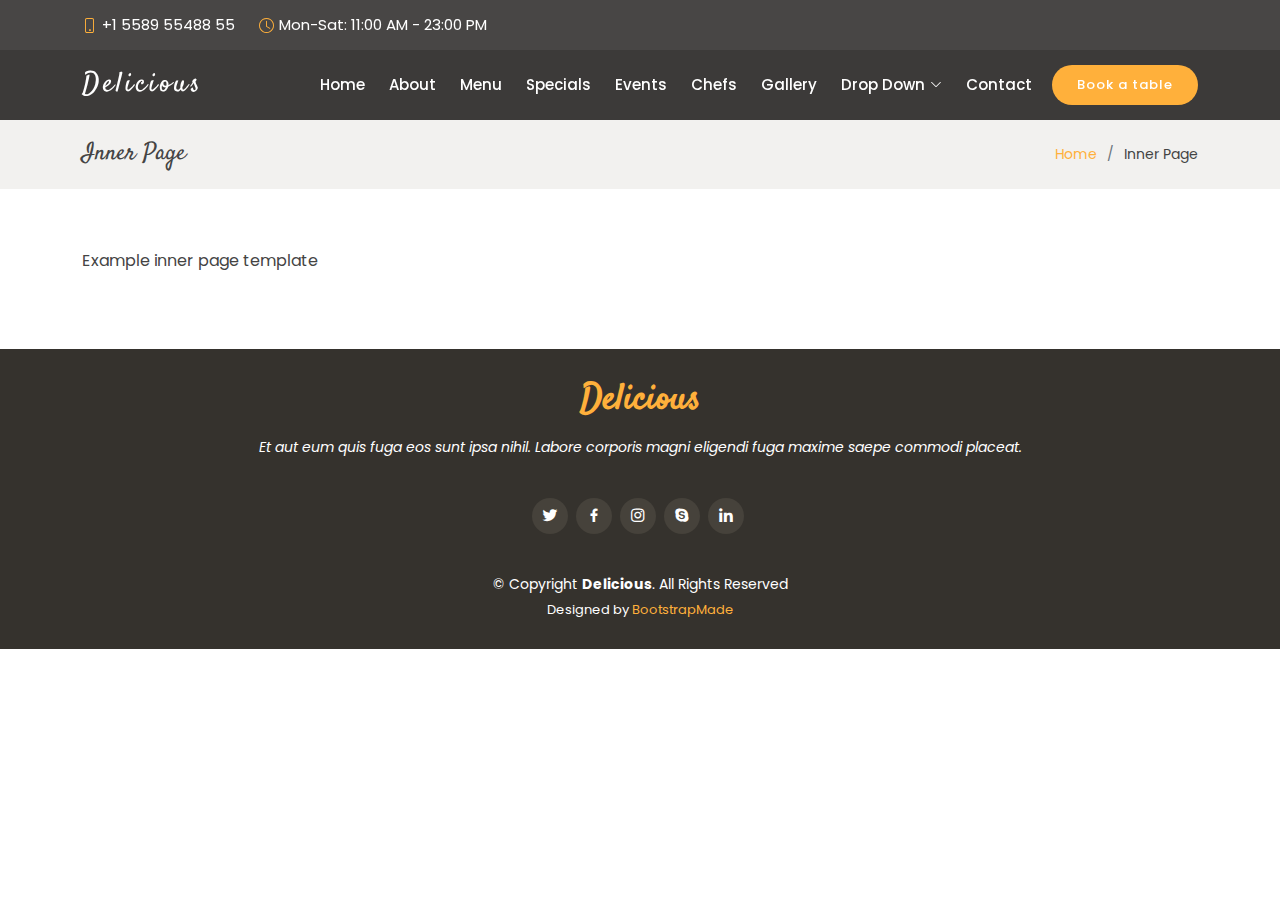
<file: inner-page.html>
<!DOCTYPE html>
<html lang="en">

<head>
  <meta charset="utf-8">
  <meta content="width=device-width, initial-scale=1.0" name="viewport">

  <title>Inner Page - Delicious Bootstrap Template</title>
  <meta content="" name="description">
  <meta content="" name="keywords">

  <!-- Favicons -->
  <link href="assets/img/favicon.png" rel="icon">
  <link href="assets/img/apple-touch-icon.png" rel="apple-touch-icon">

  <!-- Google Fonts -->
  <link href="https://fonts.googleapis.com/css?family=Poppins:300,300i,400,400i,600,600i,700,700i|Satisfy|Comic+Neue:300,300i,400,400i,700,700i" rel="stylesheet">

  <!-- Vendor CSS Files -->
  <link href="assets/vendor/animate.css/animate.min.css" rel="stylesheet">
  <link href="assets/vendor/bootstrap/css/bootstrap.min.css" rel="stylesheet">
  <link href="assets/vendor/bootstrap-icons/bootstrap-icons.css" rel="stylesheet">
  <link href="assets/vendor/boxicons/css/boxicons.min.css" rel="stylesheet">
  <link href="assets/vendor/glightbox/css/glightbox.min.css" rel="stylesheet">
  <link href="assets/vendor/swiper/swiper-bundle.min.css" rel="stylesheet">

  <!-- Template Main CSS File -->
  <link href="assets/css/style.css" rel="stylesheet">

  <!-- =======================================================
  * Template Name: Delicious - v4.1.0
  * Template URL: https://bootstrapmade.com/delicious-free-restaurant-bootstrap-theme/
  * Author: BootstrapMade.com
  * License: https://bootstrapmade.com/license/
  ======================================================== -->
</head>

<body>

  <!-- ======= Top Bar ======= -->
  <section id="topbar" class="d-flex align-items-center fixed-top ">
    <div class="container-fluid container-xl d-flex align-items-center justify-content-center justify-content-lg-start">
      <i class="bi bi-phone d-flex align-items-center"><span>+1 5589 55488 55</span></i>
      <i class="bi bi-clock ms-4 d-none d-lg-flex align-items-center"><span>Mon-Sat: 11:00 AM - 23:00 PM</span></i>
    </div>
  </section>

  <!-- ======= Header ======= -->
  <header id="header" class="fixed-top d-flex align-items-center ">
    <div class="container-fluid container-xl d-flex align-items-center justify-content-between">

      <div class="logo me-auto">
        <h1><a href="index.html">Delicious</a></h1>
        <!-- Uncomment below if you prefer to use an image logo -->
        <!-- <a href="index.html"><img src="assets/img/logo.png" alt="" class="img-fluid"></a>-->
      </div>

      <nav id="navbar" class="navbar order-last order-lg-0">
        <ul>
          <li><a class="nav-link scrollto " href="#hero">Home</a></li>
          <li><a class="nav-link scrollto" href="#about">About</a></li>
          <li><a class="nav-link scrollto" href="#menu">Menu</a></li>
          <li><a class="nav-link scrollto" href="#specials">Specials</a></li>
          <li><a class="nav-link scrollto" href="#events">Events</a></li>
          <li><a class="nav-link scrollto" href="#chefs">Chefs</a></li>
          <li><a class="nav-link scrollto" href="#gallery">Gallery</a></li>
          <li class="dropdown"><a href="#"><span>Drop Down</span> <i class="bi bi-chevron-down"></i></a>
            <ul>
              <li><a href="#">Drop Down 1</a></li>
              <li class="dropdown"><a href="#"><span>Deep Drop Down</span> <i class="bi bi-chevron-right"></i></a>
                <ul>
                  <li><a href="#">Deep Drop Down 1</a></li>
                  <li><a href="#">Deep Drop Down 2</a></li>
                  <li><a href="#">Deep Drop Down 3</a></li>
                  <li><a href="#">Deep Drop Down 4</a></li>
                  <li><a href="#">Deep Drop Down 5</a></li>
                </ul>
              </li>
              <li><a href="#">Drop Down 2</a></li>
              <li><a href="#">Drop Down 3</a></li>
              <li><a href="#">Drop Down 4</a></li>
            </ul>
          </li>
          <li><a class="nav-link scrollto" href="#contact">Contact</a></li>
        </ul>
        <i class="bi bi-list mobile-nav-toggle"></i>
      </nav><!-- .navbar -->

      <a href="#book-a-table" class="book-a-table-btn scrollto">Book a table</a>

    </div>
  </header><!-- End Header -->

  <main id="main">

    <!-- ======= Breadcrumbs Section ======= -->
    <section class="breadcrumbs">
      <div class="container">

        <div class="d-flex justify-content-between align-items-center">
          <h2>Inner Page</h2>
          <ol>
            <li><a href="index.html">Home</a></li>
            <li>Inner Page</li>
          </ol>
        </div>

      </div>
    </section><!-- End Breadcrumbs Section -->

    <section class="inner-page">
      <div class="container">
        <p>
          Example inner page template
        </p>
      </div>
    </section>

  </main><!-- End #main -->

  <!-- ======= Footer ======= -->
  <footer id="footer">
    <div class="container">
      <h3>Delicious</h3>
      <p>Et aut eum quis fuga eos sunt ipsa nihil. Labore corporis magni eligendi fuga maxime saepe commodi placeat.</p>
      <div class="social-links">
        <a href="#" class="twitter"><i class="bx bxl-twitter"></i></a>
        <a href="#" class="facebook"><i class="bx bxl-facebook"></i></a>
        <a href="#" class="instagram"><i class="bx bxl-instagram"></i></a>
        <a href="#" class="google-plus"><i class="bx bxl-skype"></i></a>
        <a href="#" class="linkedin"><i class="bx bxl-linkedin"></i></a>
      </div>
      <div class="copyright">
        &copy; Copyright <strong><span>Delicious</span></strong>. All Rights Reserved
      </div>
      <div class="credits">
        <!-- All the links in the footer should remain intact. -->
        <!-- You can delete the links only if you purchased the pro version. -->
        <!-- Licensing information: https://bootstrapmade.com/license/ -->
        <!-- Purchase the pro version with working PHP/AJAX contact form: https://bootstrapmade.com/delicious-free-restaurant-bootstrap-theme/ -->
        Designed by <a href="https://bootstrapmade.com/">BootstrapMade</a>
      </div>
    </div>
  </footer><!-- End Footer -->

  <a href="#" class="back-to-top d-flex align-items-center justify-content-center"><i class="bi bi-arrow-up-short"></i></a>

  <!-- Vendor JS Files -->
  <script src="assets/vendor/bootstrap/js/bootstrap.bundle.min.js"></script>
  <script src="assets/vendor/glightbox/js/glightbox.min.js"></script>
  <script src="assets/vendor/isotope-layout/isotope.pkgd.min.js"></script>
  <script src="assets/vendor/php-email-form/validate.js"></script>
  <script src="assets/vendor/swiper/swiper-bundle.min.js"></script>

  <!-- Template Main JS File -->
  <script src="assets/js/main.js"></script>

</body>

</html>
</file>
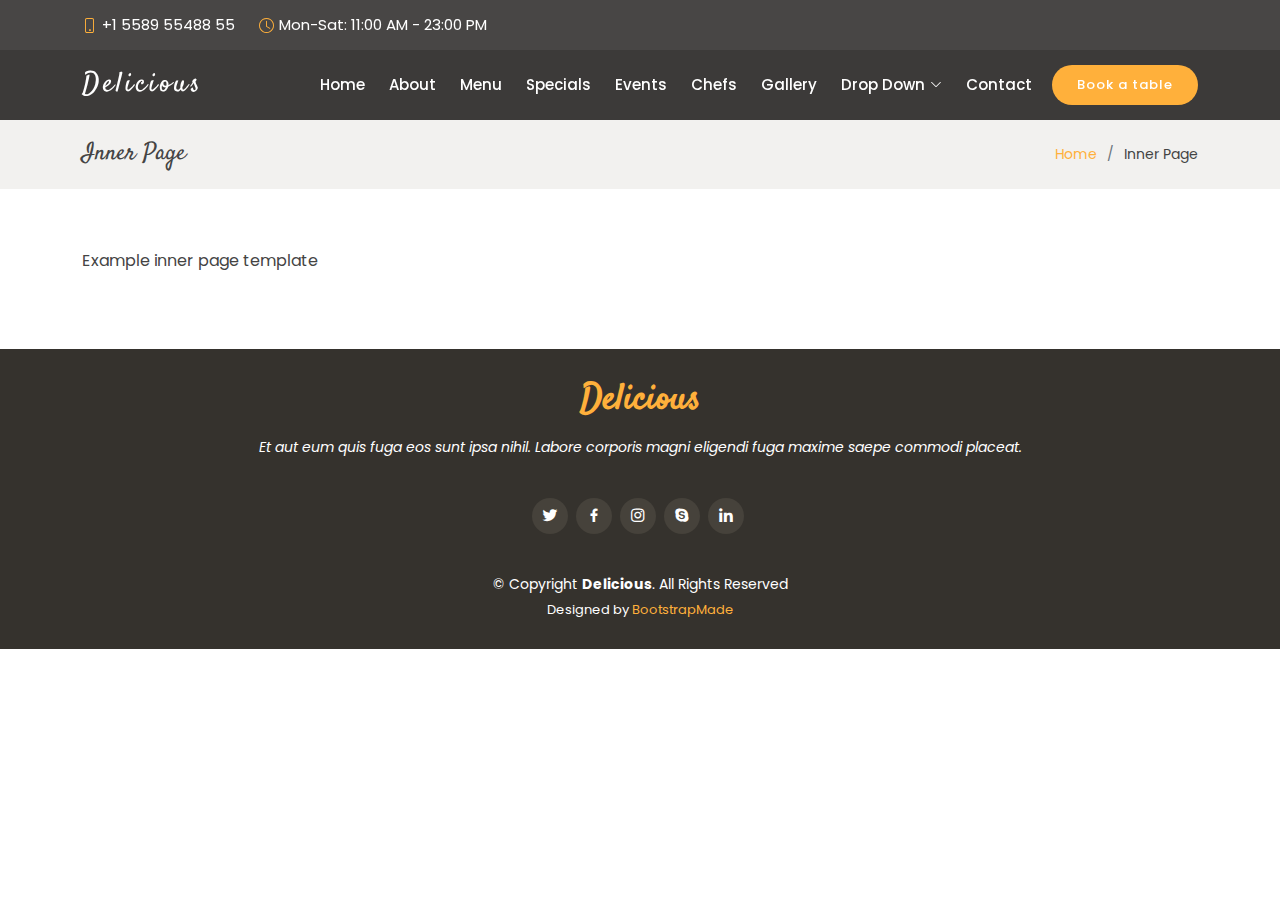
<file: public/inner-page.html>
<!DOCTYPE html>
<html lang="en">

<head>
  <meta charset="utf-8">
  <meta content="width=device-width, initial-scale=1.0" name="viewport">

  <title>Inner Page - Delicious Bootstrap Template</title>
  <meta content="" name="description">
  <meta content="" name="keywords">

  <!-- Favicons -->
  <link href="assets/img/favicon.png" rel="icon">
  <link href="assets/img/apple-touch-icon.png" rel="apple-touch-icon">

  <!-- Google Fonts -->
  <link href="https://fonts.googleapis.com/css?family=Poppins:300,300i,400,400i,600,600i,700,700i|Satisfy|Comic+Neue:300,300i,400,400i,700,700i" rel="stylesheet">

  <!-- Vendor CSS Files -->
  <link href="assets/vendor/animate.css/animate.min.css" rel="stylesheet">
  <link href="assets/vendor/bootstrap/css/bootstrap.min.css" rel="stylesheet">
  <link href="assets/vendor/bootstrap-icons/bootstrap-icons.css" rel="stylesheet">
  <link href="assets/vendor/boxicons/css/boxicons.min.css" rel="stylesheet">
  <link href="assets/vendor/glightbox/css/glightbox.min.css" rel="stylesheet">
  <link href="assets/vendor/swiper/swiper-bundle.min.css" rel="stylesheet">

  <!-- Template Main CSS File -->
  <link href="assets/css/style.css" rel="stylesheet">

  <!-- =======================================================
  * Template Name: Delicious - v4.1.0
  * Template URL: https://bootstrapmade.com/delicious-free-restaurant-bootstrap-theme/
  * Author: BootstrapMade.com
  * License: https://bootstrapmade.com/license/
  ======================================================== -->
</head>

<body>

  <!-- ======= Top Bar ======= -->
  <section id="topbar" class="d-flex align-items-center fixed-top ">
    <div class="container-fluid container-xl d-flex align-items-center justify-content-center justify-content-lg-start">
      <i class="bi bi-phone d-flex align-items-center"><span>+1 5589 55488 55</span></i>
      <i class="bi bi-clock ms-4 d-none d-lg-flex align-items-center"><span>Mon-Sat: 11:00 AM - 23:00 PM</span></i>
    </div>
  </section>

  <!-- ======= Header ======= -->
  <header id="header" class="fixed-top d-flex align-items-center ">
    <div class="container-fluid container-xl d-flex align-items-center justify-content-between">

      <div class="logo me-auto">
        <h1><a href="index.html">Delicious</a></h1>
        <!-- Uncomment below if you prefer to use an image logo -->
        <!-- <a href="index.html"><img src="assets/img/logo.png" alt="" class="img-fluid"></a>-->
      </div>

      <nav id="navbar" class="navbar order-last order-lg-0">
        <ul>
          <li><a class="nav-link scrollto " href="#hero">Home</a></li>
          <li><a class="nav-link scrollto" href="#about">About</a></li>
          <li><a class="nav-link scrollto" href="#menu">Menu</a></li>
          <li><a class="nav-link scrollto" href="#specials">Specials</a></li>
          <li><a class="nav-link scrollto" href="#events">Events</a></li>
          <li><a class="nav-link scrollto" href="#chefs">Chefs</a></li>
          <li><a class="nav-link scrollto" href="#gallery">Gallery</a></li>
          <li class="dropdown"><a href="#"><span>Drop Down</span> <i class="bi bi-chevron-down"></i></a>
            <ul>
              <li><a href="#">Drop Down 1</a></li>
              <li class="dropdown"><a href="#"><span>Deep Drop Down</span> <i class="bi bi-chevron-right"></i></a>
                <ul>
                  <li><a href="#">Deep Drop Down 1</a></li>
                  <li><a href="#">Deep Drop Down 2</a></li>
                  <li><a href="#">Deep Drop Down 3</a></li>
                  <li><a href="#">Deep Drop Down 4</a></li>
                  <li><a href="#">Deep Drop Down 5</a></li>
                </ul>
              </li>
              <li><a href="#">Drop Down 2</a></li>
              <li><a href="#">Drop Down 3</a></li>
              <li><a href="#">Drop Down 4</a></li>
            </ul>
          </li>
          <li><a class="nav-link scrollto" href="#contact">Contact</a></li>
        </ul>
        <i class="bi bi-list mobile-nav-toggle"></i>
      </nav><!-- .navbar -->

      <a href="#book-a-table" class="book-a-table-btn scrollto">Book a table</a>

    </div>
  </header><!-- End Header -->

  <main id="main">

    <!-- ======= Breadcrumbs Section ======= -->
    <section class="breadcrumbs">
      <div class="container">

        <div class="d-flex justify-content-between align-items-center">
          <h2>Inner Page</h2>
          <ol>
            <li><a href="index.html">Home</a></li>
            <li>Inner Page</li>
          </ol>
        </div>

      </div>
    </section><!-- End Breadcrumbs Section -->

    <section class="inner-page">
      <div class="container">
        <p>
          Example inner page template
        </p>
      </div>
    </section>

  </main><!-- End #main -->

  <!-- ======= Footer ======= -->
  <footer id="footer">
    <div class="container">
      <h3>Delicious</h3>
      <p>Et aut eum quis fuga eos sunt ipsa nihil. Labore corporis magni eligendi fuga maxime saepe commodi placeat.</p>
      <div class="social-links">
        <a href="#" class="twitter"><i class="bx bxl-twitter"></i></a>
        <a href="#" class="facebook"><i class="bx bxl-facebook"></i></a>
        <a href="#" class="instagram"><i class="bx bxl-instagram"></i></a>
        <a href="#" class="google-plus"><i class="bx bxl-skype"></i></a>
        <a href="#" class="linkedin"><i class="bx bxl-linkedin"></i></a>
      </div>
      <div class="copyright">
        &copy; Copyright <strong><span>Delicious</span></strong>. All Rights Reserved
      </div>
      <div class="credits">
        <!-- All the links in the footer should remain intact. -->
        <!-- You can delete the links only if you purchased the pro version. -->
        <!-- Licensing information: https://bootstrapmade.com/license/ -->
        <!-- Purchase the pro version with working PHP/AJAX contact form: https://bootstrapmade.com/delicious-free-restaurant-bootstrap-theme/ -->
        Designed by <a href="https://bootstrapmade.com/">BootstrapMade</a>
      </div>
    </div>
  </footer><!-- End Footer -->

  <a href="#" class="back-to-top d-flex align-items-center justify-content-center"><i class="bi bi-arrow-up-short"></i></a>

  <!-- Vendor JS Files -->
  <script src="assets/vendor/bootstrap/js/bootstrap.bundle.min.js"></script>
  <script src="assets/vendor/glightbox/js/glightbox.min.js"></script>
  <script src="assets/vendor/isotope-layout/isotope.pkgd.min.js"></script>
  <script src="assets/vendor/php-email-form/validate.js"></script>
  <script src="assets/vendor/swiper/swiper-bundle.min.js"></script>

  <!-- Template Main JS File -->
  <script src="assets/js/main.js"></script>

</body>

</html>
</file>
<file: assets/css/style.css>
/**
* Template Name: Delicious - v4.1.0
* Template URL: https://bootstrapmade.com/delicious-free-restaurant-bootstrap-theme/
* Author: BootstrapMade.com
* License: https://bootstrapmade.com/license/
*/

/*--------------------------------------------------------------
# General
--------------------------------------------------------------*/
body {
  font-family: "Poppins", sans-serif;
  color: #444444;
}

a {
  text-decoration: none;
  color: #ffb03b;
}

a:hover {
  color: #ffc56e;
  text-decoration: none;
}

h1,
h2,
h3,
h4,
h5,
h6 {
  font-family: "Satisfy", sans-serif;
}

/*--------------------------------------------------------------
# Back to top button
--------------------------------------------------------------*/
.back-to-top {
  position: fixed;
  visibility: hidden;
  opacity: 0;
  right: 15px;
  bottom: 15px;
  z-index: 996;
  background: #ffb03b;
  width: 40px;
  height: 40px;
  border-radius: 50px;
  transition: all 0.4s;
}

.back-to-top i {
  font-size: 28px;
  color: #fff;
  line-height: 0;
}

.back-to-top:hover {
  background: #ffc064;
  color: #fff;
}

.back-to-top.active {
  visibility: visible;
  opacity: 1;
}

/*--------------------------------------------------------------
# Top Bar
--------------------------------------------------------------*/
#topbar {
  padding: 0;
  font-size: 15px;
  height: 50px;
  transition: all 0.5s;
  background: rgba(26, 24, 22, 0.8);
  z-index: 996;
  color: rgba(255, 255, 255, 0.7);
}

#topbar.topbar-transparent {
  background: transparent;
}

#topbar.topbar-scrolled {
  top: -50px;
}

#topbar i {
  color: #ffb03b;
  line-height: 0;
}

#topbar i span {
  color: #fff;
  font-style: normal;
  padding-left: 5px;
}

/*--------------------------------------------------------------
# Header
--------------------------------------------------------------*/
#header {
  top: 50px;
  height: 70px;
  z-index: 997;
  transition: all 0.5s;
  padding: 10px 0;
  background: rgba(26, 24, 22, 0.85);
}

#header.header-transparent {
  background: transparent;
}

#header.header-scrolled {
  top: 0;
  background: rgba(26, 24, 22, 0.85);
}

#header .logo h1 {
  font-size: 28px;
  margin: 0;
  line-height: 1;
  font-weight: 400;
  letter-spacing: 3px;
}

#header .logo h1 a,
#header .logo h1 a:hover {
  color: #fff;
  text-decoration: none;
}

#header .logo img {
  padding: 0;
  margin: 0;
  max-height: 40px;
}

/*--------------------------------------------------------------
# Book a table button Menu
--------------------------------------------------------------*/
.book-a-table-btn {
  background: #ffb03b;
  color: #fff;
  border-radius: 50px;
  margin: 0 0 0 20px;
  padding: 10px 25px;
  font-size: 13px;
  font-weight: 500;
  letter-spacing: 1px;
  transition: 0.3s;
  white-space: nowrap;
}

.book-a-table-btn:hover {
  background: #ffa012;
  color: #fff;
}

@media (max-width: 992px) {
  .book-a-table-btn {
    margin: 0 15px 0 0;
    padding: 8px 20px;
    letter-spacing: 1px;
  }
}

/*--------------------------------------------------------------
# Navigation Menu
--------------------------------------------------------------*/
/**
* Desktop Navigation 
*/
.navbar {
  padding: 0;
}

.navbar ul {
  margin: 0;
  padding: 0;
  display: flex;
  list-style: none;
  align-items: center;
}

.navbar li {
  position: relative;
}

.navbar a {
  display: flex;
  align-items: center;
  justify-content: space-between;
  padding: 10px 0 10px 24px;
  font-size: 15px;
  font-weight: 500;
  color: white;
  white-space: nowrap;
  transition: 0.3s;
}

.navbar a i {
  font-size: 12px;
  line-height: 0;
  margin-left: 5px;
}

.navbar a:hover,
.navbar .active,
.navbar li:hover > a {
  color: #ffb03b;
}

.navbar .dropdown ul {
  display: block;
  position: absolute;
  left: 24px;
  top: calc(100% + 30px);
  margin: 0;
  padding: 10px 0;
  z-index: 99;
  opacity: 0;
  visibility: hidden;
  background: #fff;
  box-shadow: 0px 0px 30px rgba(127, 137, 161, 0.25);
  transition: 0.3s;
  border-radius: 4px;
}

.navbar .dropdown ul li {
  min-width: 200px;
}

.navbar .dropdown ul a {
  padding: 10px 20px;
  font-size: 14px;
  font-weight: 400;
  color: #433f39;
}

.navbar .dropdown ul a i {
  font-size: 12px;
}

.navbar .dropdown ul a:hover,
.navbar .dropdown ul .active:hover,
.navbar .dropdown ul li:hover > a {
  color: #ffb03b;
}

.navbar .dropdown:hover > ul {
  opacity: 1;
  top: 100%;
  visibility: visible;
}

.navbar .dropdown .dropdown ul {
  top: 0;
  left: calc(100% - 30px);
  visibility: hidden;
}

.navbar .dropdown .dropdown:hover > ul {
  opacity: 1;
  top: 0;
  left: 100%;
  visibility: visible;
}

@media (max-width: 1366px) {
  .navbar .dropdown .dropdown ul {
    left: -90%;
  }
  .navbar .dropdown .dropdown:hover > ul {
    left: -100%;
  }
}

/**
* Mobile Navigation 
*/
.mobile-nav-toggle {
  color: #fff;
  font-size: 28px;
  cursor: pointer;
  display: none;
  line-height: 0;
  transition: 0.5s;
}

@media (max-width: 991px) {
  .mobile-nav-toggle {
    display: block;
  }
  .navbar ul {
    display: none;
  }
}

.navbar-mobile {
  position: fixed;
  overflow: hidden;
  top: 0;
  right: 0;
  left: 0;
  bottom: 0;
  background: rgba(39, 37, 34, 0.9);
  transition: 0.3s;
  z-index: 0;
}

.navbar-mobile .mobile-nav-toggle {
  position: absolute;
  top: 15px;
  right: 15px;
}

.navbar-mobile ul {
  display: block;
  position: absolute;
  top: 55px;
  right: 15px;
  bottom: 15px;
  left: 15px;
  padding: 10px 0;
  border-radius: 8px;
  background-color: #fff;
  overflow-y: auto;
  transition: 0.3s;
}

.navbar-mobile a {
  padding: 10px 20px;
  font-size: 15px;
  color: #433f39;
}

.navbar-mobile a:hover,
.navbar-mobile .active,
.navbar-mobile li:hover > a {
  color: #ffb03b;
}

.navbar-mobile .getstarted {
  margin: 15px;
}

.navbar-mobile .dropdown ul {
  position: static;
  display: none;
  margin: 10px 20px;
  padding: 10px 0;
  z-index: 99;
  opacity: 1;
  visibility: visible;
  background: #fff;
  box-shadow: 0px 0px 30px rgba(127, 137, 161, 0.25);
}

.navbar-mobile .dropdown ul li {
  min-width: 200px;
}

.navbar-mobile .dropdown ul a {
  padding: 10px 20px;
}

.navbar-mobile .dropdown ul a i {
  font-size: 12px;
}

.navbar-mobile .dropdown ul a:hover,
.navbar-mobile .dropdown ul .active:hover,
.navbar-mobile .dropdown ul li:hover > a {
  color: #ffb03b;
}

.navbar-mobile .dropdown > .dropdown-active {
  display: block;
}

/*--------------------------------------------------------------
# Hero Section
--------------------------------------------------------------*/
#hero {
  width: 100%;
  height: 100vh;
  background-color: rgba(39, 37, 34, 0.8);
  overflow: hidden;
  padding: 0;
}

#hero .carousel-item {
  width: 100%;
  height: 100vh;
  background-size: cover;
  background-position: center;
  background-repeat: no-repeat;
}

#hero .carousel-item::before {
  content: "";
  background-color: rgba(12, 11, 10, 0.5);
  position: absolute;
  top: 0;
  right: 0;
  left: 0;
  bottom: 0;
}

#hero .carousel-container {
  display: flex;
  justify-content: center;
  align-items: center;
  position: absolute;
  bottom: 0;
  top: 0;
  left: 0;
  right: 0;
}

#hero .carousel-content {
  text-align: center;
}

#hero h2 {
  color: #fff;
  margin-bottom: 30px;
  font-size: 48px;
  font-weight: 700;
}

#hero h2 span {
  color: #ffb03b;
}

#hero p {
  width: 80%;
  -webkit-animation-delay: 0.4s;
  animation-delay: 0.4s;
  margin: 0 auto 30px auto;
  color: #fff;
}

#hero .carousel-inner .carousel-item {
  transition-property: opacity;
  background-position: center top;
}

#hero .carousel-inner .carousel-item,
#hero .carousel-inner .active.carousel-item-start,
#hero .carousel-inner .active.carousel-item-end {
  opacity: 0;
}

#hero .carousel-inner .active,
#hero .carousel-inner .carousel-item-next.carousel-item-start,
#hero .carousel-inner .carousel-item-prev.carousel-item-end {
  opacity: 1;
  transition: 0.5s;
}

#hero .carousel-inner .carousel-item-next,
#hero .carousel-inner .carousel-item-prev,
#hero .carousel-inner .active.carousel-item-start,
#hero .carousel-inner .active.carousel-item-end {
  left: 0;
  transform: translate3d(0, 0, 0);
}

#hero .carousel-control-next-icon,
#hero .carousel-control-prev-icon {
  background: none;
  font-size: 30px;
  line-height: 0;
  width: auto;
  height: auto;
  background: rgba(255, 255, 255, 0.2);
  border-radius: 50px;
  transition: 0.3s;
  color: rgba(255, 255, 255, 0.5);
  width: 54px;
  height: 54px;
  display: flex;
  align-items: center;
  justify-content: center;
}

#hero .carousel-control-next-icon:hover,
#hero .carousel-control-prev-icon:hover {
  background: rgba(255, 255, 255, 0.3);
  color: rgba(255, 255, 255, 0.8);
}

#hero .carousel-indicators li {
  cursor: pointer;
}

#hero .btn-menu,
#hero .btn-book {
  font-weight: 600;
  font-size: 13px;
  letter-spacing: 1px;
  text-transform: uppercase;
  display: inline-block;
  padding: 12px 30px;
  border-radius: 50px;
  transition: 0.5s;
  line-height: 1;
  margin: 0 10px;
  -webkit-animation-delay: 0.8s;
  animation-delay: 0.8s;
  color: #fff;
  border: 2px solid #ffb03b;
}

#hero .btn-menu:hover,
#hero .btn-book:hover {
  background: #ffb03b;
  color: #fff;
}

@media (max-width: 768px) {
  #hero h2 {
    font-size: 28px;
  }
}

@media (min-width: 1024px) {
  #hero p {
    width: 50%;
  }
  #hero .carousel-control-prev,
  #hero .carousel-control-next {
    width: 5%;
  }
}

/*--------------------------------------------------------------
# Sections General
--------------------------------------------------------------*/
section {
  padding: 60px 0;
}

.section-bg {
  background-color: white;
}

.section-title {
  text-align: center;
  padding-bottom: 30px;
}

.section-title h2 {
  margin: 15px 0 0 0;
  font-size: 32px;
  font-weight: 700;
  color: #5f5950;
}

.section-title h2 span {
  color: #ffb03b;
}

.section-title p {
  margin: 15px auto 0 auto;
  font-weight: 300;
}

@media (min-width: 1024px) {
  .section-title p {
    width: 50%;
  }
}

/*--------------------------------------------------------------
# Breadcrumbs
--------------------------------------------------------------*/
.breadcrumbs {
  padding: 20px 0;
  background-color: #f2f1ef;
  min-height: 40px;
  margin-top: 120px;
}

@media (max-width: 992px) {
  .breadcrumbs {
    margin-top: 70px;
  }
}

.breadcrumbs h2 {
  font-size: 24px;
  font-weight: 300;
  margin: 0;
}

@media (max-width: 992px) {
  .breadcrumbs h2 {
    margin: 0 0 10px 0;
  }
}

.breadcrumbs ol {
  display: flex;
  flex-wrap: wrap;
  list-style: none;
  padding: 0;
  margin: 0;
  font-size: 14px;
}

.breadcrumbs ol li + li {
  padding-left: 10px;
}

.breadcrumbs ol li + li::before {
  display: inline-block;
  padding-right: 10px;
  color: #6c757d;
  content: "/";
}

@media (max-width: 768px) {
  .breadcrumbs .d-flex {
    display: block !important;
  }
  .breadcrumbs ol {
    display: block;
  }
  .breadcrumbs ol li {
    display: inline-block;
  }
}

/*--------------------------------------------------------------
# About
--------------------------------------------------------------*/
.about {
  /* background: #fffaf3; */
  background: url(../img/about-background.jpg) center center no-repeat;
  background-size: cover;
  position: relative;
  color: white;
}

.about .content {
  padding: 0 80px;
}

.about .content h3 {
  font-weight: 400;
  font-size: 34px;
  color: #ffb03b;
}

.about .content h4 {
  font-size: 20px;
  font-weight: 700;
  margin-top: 5px;
}

.about .content p {
  font-size: 15px;
}

.about .content ul {
  list-style: none;
  padding: 0;
}

.about .content ul li + li {
  margin-top: 15px;
}

.about .content ul li {
  position: relative;
  padding-left: 26px;
}

.about .content ul i {
  font-size: 20px;
  color: #ffb03b;
  position: absolute;
  left: 0;
  top: 2px;
}

.about .content p:last-child {
  margin-bottom: 0;
}

.about .video-box {
  background-size: cover;
  background-repeat: no-repeat;
  background-position: center center;
  min-height: 400px;
  position: relative;
}

.about .play-btn {
  width: 94px;
  height: 94px;
  background: radial-gradient(#ffb03b 50%, rgba(255, 176, 59, 0.4) 52%);
  border-radius: 50%;
  display: block;
  position: absolute;
  left: calc(50% - 47px);
  top: calc(50% - 47px);
  overflow: hidden;
}

.about .play-btn::after {
  content: "";
  position: absolute;
  left: 50%;
  top: 50%;
  transform: translateX(-40%) translateY(-50%);
  width: 0;
  height: 0;
  border-top: 10px solid transparent;
  border-bottom: 10px solid transparent;
  border-left: 15px solid #fff;
  z-index: 100;
  transition: all 400ms cubic-bezier(0.55, 0.055, 0.675, 0.19);
}

.about .play-btn::before {
  content: "";
  position: absolute;
  width: 120px;
  height: 120px;
  -webkit-animation-delay: 0s;
  animation-delay: 0s;
  -webkit-animation: pulsate-btn 2s;
  animation: pulsate-btn 2s;
  -webkit-animation-direction: forwards;
  animation-direction: forwards;
  -webkit-animation-iteration-count: infinite;
  animation-iteration-count: infinite;
  -webkit-animation-timing-function: steps;
  animation-timing-function: steps;
  opacity: 1;
  border-radius: 50%;
  border: 5px solid rgba(255, 176, 59, 0.7);
  top: -15%;
  left: -15%;
  background: rgba(198, 16, 0, 0);
}

.about .play-btn:hover::after {
  border-left: 15px solid #ffb03b;
  transform: scale(20);
}

.about .play-btn:hover::before {
  content: "";
  position: absolute;
  left: 50%;
  top: 50%;
  transform: translateX(-40%) translateY(-50%);
  width: 0;
  height: 0;
  border: none;
  border-top: 10px solid transparent;
  border-bottom: 10px solid transparent;
  border-left: 15px solid #fff;
  z-index: 200;
  -webkit-animation: none;
  animation: none;
  border-radius: 0;
}

@media (max-width: 1024px) {
  .about .content,
  .about .accordion-list {
    padding-left: 0;
    padding-right: 0;
  }
}

@media (max-width: 992px) {
  .about .content {
    padding-top: 30px;
  }
  .about .accordion-list {
    padding-bottom: 30px;
  }
}

@-webkit-keyframes pulsate-btn {
  0% {
    transform: scale(0.6, 0.6);
    opacity: 1;
  }
  100% {
    transform: scale(1, 1);
    opacity: 0;
  }
}

@keyframes pulsate-btn {
  0% {
    transform: scale(0.6, 0.6);
    opacity: 1;
  }
  100% {
    transform: scale(1, 1);
    opacity: 0;
  }
}

/*--------------------------------------------------------------
# Whu Us
--------------------------------------------------------------*/
.why-us .box {
  padding: 50px 30px;
  box-shadow: 0px 2px 15px rgba(0, 0, 0, 0.1);
  transition: all ease-in-out 0.3s;
  height: 100%;
}

.why-us .box span {
  display: block;
  font-size: 28px;
  font-weight: 700;
  color: #ffcf88;
}

.why-us .box h4 {
  font-size: 24px;
  font-weight: 600;
  padding: 0;
  margin: 20px 0;
  color: #6c665c;
}

.why-us .box p {
  color: #aaaaaa;
  font-size: 15px;
  margin: 0;
  padding: 0;
}

.why-us .box:hover {
  background: #ffb03b;
  padding: 30px 30px 70px 30px;
  box-shadow: 10px 15px 30px rgba(0, 0, 0, 0.18);
}

.why-us .box:hover span,
.why-us .box:hover h4,
.why-us .box:hover p {
  color: #fff;
}

/*--------------------------------------------------------------
# Menu Section
--------------------------------------------------------------*/
/* .menu{
  background: rgba(115, 84, 46,0.9);
} */

.menu {
  background: url(../img/menu-background.jpg) center center no-repeat;
  background-size: cover;
  position: relative;
}

.menu #menu-flters {
  padding: 0;
  margin: 0 auto 0 auto;
  list-style: none;
  text-align: center;
  border-radius: 50px;
}

.menu #menu-flters li {
  cursor: pointer;
  display: inline-block;
  padding: 8px 16px 10px 16px;
  font-size: 14px;
  font-weight: 500;
  line-height: 1;
  color: #444444;
  margin: 0 3px 10px 3px;
  transition: all ease-in-out 0.3s;
  background: #fff;
  border: 2px solid #ffb03b;
  border-radius: 50px;
}

.menu #menu-flters li:hover,
.menu #menu-flters li.filter-active {
  color: #fff;
  background: #ffb03b;
}

.menu #menu-flters li:last-child {
  margin-right: 0;
}

.menu .menu-content {
  margin-top: 30px;
  overflow: hidden;
  display: flex;
  justify-content: space-between;
  position: relative;
}

.menu .menu-content::after {
  position: absolute;
  left: 20px;
  right: 0;
  top: -4px;
  z-index: 1;
  color: #dad8d4;
  font-family: Arial, "Helvetica Neue", Helvetica, sans-serif;
}

.menu .menu-content a {
  padding-right: 10px;
  position: relative;
  z-index: 3;
  font-weight: 700;
  color: white;
}

.menu .menu-content span {
  position: relative;
  color: white;
  z-index: 3;
  padding: 0 10px;
  font-weight: 600;
}

.menu .menu-ingredients {
  font-style: italic;
  font-size: 14px;
  font-family: "Comic Neue", sans-serif;
  /* color: white; */
  font-weight: bold;
  color: #ffb03b;
}

/*--------------------------------------------------------------
# Specials
--------------------------------------------------------------*/
.specials {
  overflow: hidden;
}

.specials .nav-tabs {
  border: 0;
}

.specials .nav-link {
  border: 0;
  padding: 12px 15px 12px 0;
  transition: 0.3s;
  color: #433f39;
  border-radius: 0;
  border-right: 2px solid #e8e7e4;
  font-weight: 600;
  font-size: 15px;
}

.specials .nav-link:hover {
  color: #ffb03b;
}

.specials .nav-link.active {
  color: #ffb03b;
  border-color: #ffb03b;
}

.specials .tab-pane.active {
  -webkit-animation: fadeIn 0.5s ease-out;
  animation: fadeIn 0.5s ease-out;
}

.specials .details h3 {
  font-size: 26px;
  font-weight: 600;
  margin-bottom: 20px;
  color: #433f39;
}

.specials .details p {
  color: #777777;
}

.specials .details p:last-child {
  margin-bottom: 0;
}

@media (max-width: 992px) {
  .specials .nav-link {
    border: 0;
    padding: 15px;
  }
  .specials .nav-link.active {
    color: #fff;
    background: #ffb03b;
  }
}

/*--------------------------------------------------------------
# Events
--------------------------------------------------------------*/
.events {
  background: url(../img/events-bg.jpg) center center no-repeat;
  background-size: cover;
  position: relative;
}

.events::before {
  content: "";
  background-color: rgba(12, 11, 10, 0.8);
  position: absolute;
  top: 0;
  right: 0;
  left: 0;
  bottom: 0;
}

.events .section-title h2 {
  color: #fff;
}

.events .container {
  position: relative;
}

@media (min-width: 1024px) {
  .events {
    background-attachment: fixed;
  }
}

.events .events-carousel {
  background: rgba(255, 255, 255, 0.08);
  padding: 30px;
}

.events .event-item {
  color: #fff;
}

.events .event-item h3 {
  font-weight: 600;
  font-size: 26px;
  color: #ffb03b;
}

.events .event-item .price {
  font-size: 26px;
  font-family: "Poppins", sans-serif;
  font-weight: 700;
  margin-bottom: 15px;
}

.events .event-item .price span {
  border-bottom: 2px solid #ffb03b;
}

.events .event-item ul {
  list-style: none;
  padding: 0;
}

.events .event-item ul li {
  padding-bottom: 10px;
}

.events .event-item ul i {
  font-size: 20px;
  padding-right: 4px;
  color: #ffb03b;
}

.events .event-item p:last-child {
  margin-bottom: 0;
}

.events .swiper-pagination {
  margin-top: 20px;
  position: relative;
}

.events .swiper-pagination .swiper-pagination-bullet {
  width: 12px;
  height: 12px;
  background-color: rgba(255, 255, 255, 0.5);
  opacity: 1;
}

.events .swiper-pagination .swiper-pagination-bullet-active {
  background-color: #ffb03b;
}

/*--------------------------------------------------------------
# Book A Table
--------------------------------------------------------------*/
.book-a-table .php-email-form {
  width: 100%;
  box-shadow: 0 0 24px 0 rgba(0, 0, 0, 0.12);
  padding: 30px;
  background: #fff;
}

.book-a-table .php-email-form .form-group {
  padding-bottom: 8px;
}

.book-a-table .php-email-form .validate {
  display: none;
  color: red;
  margin: 0 0 15px 0;
  font-weight: 400;
  font-size: 13px;
}

.book-a-table .php-email-form .error-message {
  display: none;
  color: #fff;
  background: #ed3c0d;
  text-align: left;
  padding: 15px;
  font-weight: 600;
}

.book-a-table .php-email-form .error-message br + br {
  margin-top: 25px;
}

.book-a-table .php-email-form .sent-message {
  display: none;
  color: #fff;
  background: #18d26e;
  text-align: center;
  padding: 15px;
  font-weight: 600;
}

.book-a-table .php-email-form .loading {
  display: none;
  background: #fff;
  text-align: center;
  padding: 15px;
}

.book-a-table .php-email-form .loading:before {
  content: "";
  display: inline-block;
  border-radius: 50%;
  width: 24px;
  height: 24px;
  margin: 0 10px -6px 0;
  border: 3px solid #18d26e;
  border-top-color: #eee;
  -webkit-animation: animate-loading 1s linear infinite;
  animation: animate-loading 1s linear infinite;
}

.book-a-table .php-email-form input,
.book-a-table .php-email-form textarea {
  border-radius: 0;
  box-shadow: none;
  font-size: 14px;
}

.book-a-table .php-email-form input {
  height: 44px;
}

.book-a-table .php-email-form textarea {
  padding: 10px 12px;
}

.book-a-table .php-email-form button[type="submit"] {
  background: #ffb03b;
  border: 0;
  padding: 10px 24px;
  color: #fff;
  transition: 0.4s;
  border-radius: 50px;
}

.book-a-table .php-email-form button[type="submit"]:hover {
  background: #ffa012;
}

/*--------------------------------------------------------------
# Gallery
--------------------------------------------------------------*/
.gallery {
  padding-bottom: 0;
}

.gallery .gallery-item {
  overflow: hidden;
  border-right: 3px solid #fff;
  border-bottom: 3px solid #fff;
}

.gallery .gallery-item img {
  transition: all ease-in-out 0.4s;
}

.gallery .gallery-item:hover img {
  transform: scale(1.1);
}

/*--------------------------------------------------------------
# Chefs
--------------------------------------------------------------*/
.chefs {
  background: url("../img/chefs-bg.jpg") center center no-repeat;
  background-size: cover;
  padding: 60px 0;
  position: relative;
}

.chefs::before {
  content: "";
  position: absolute;
  left: 0;
  right: 0;
  top: 0;
  bottom: 0;
  background: rgba(255, 255, 255, 0.8);
  z-index: 9;
}

.chefs .container {
  position: relative;
  z-index: 10;
}

.chefs .member {
  text-align: center;
  margin-bottom: 80px;
  position: relative;
}

.chefs .member .pic {
  overflow: hidden;
}

.chefs .member .member-info {
  position: absolute;
  bottom: -80px;
  left: 20px;
  right: 20px;
  background: #fff;
  padding: 20px 0;
  color: #433f39;
  box-shadow: 0px 2px 15px rgba(0, 0, 0, 0.1);
  overflow: hidden;
  transition: max-height 0.5s ease-in-out;
}

.chefs .member h4 {
  font-weight: 500;
  margin-bottom: 10px;
  font-size: 16px;
  color: #6c665c;
  position: relative;
  padding-bottom: 10px;
  font-family: "Poppins", sans-serif;
}

.chefs .member h4::after {
  content: "";
  position: absolute;
  display: block;
  width: 50px;
  height: 1px;
  background: #ffcf88;
  bottom: 0;
  left: calc(50% - 25px);
}

.chefs .member span {
  font-style: italic;
  display: block;
  font-size: 13px;
}

.chefs .member .social {
  margin-top: 15px;
}

.chefs .member .social a {
  transition: color 0.3s;
  color: #7a7368;
}

.chefs .member .social a:hover {
  color: #ffb03b;
}

.chefs .member .social i {
  font-size: 16px;
  margin: 0 2px;
}

@media (max-width: 992px) {
  .chefs .member {
    margin-bottom: 110px;
  }
}

@media (min-width: 1024px) {
  .chefs {
    background-attachment: fixed;
  }
}

/*--------------------------------------------------------------
# Testimonials
--------------------------------------------------------------*/
.testimonials {
  padding: 80px 0;
  background: url("../img/testimonials-bg.jpg") no-repeat;
  background-position: center center;
  background-size: cover;
  position: relative;
}

.testimonials::before {
  content: "";
  position: absolute;
  left: 0;
  right: 0;
  top: 0;
  bottom: 0;
  background: rgba(12, 11, 10, 0.7);
}

.testimonials .section-header {
  margin-bottom: 40px;
}

.testimonials .testimonial-item {
  text-align: center;
  color: #fff;
}

.testimonials .testimonial-item .testimonial-img {
  width: 100px;
  border-radius: 50%;
  border: 6px solid rgba(255, 255, 255, 0.15);
  margin: 0 auto;
}

.testimonials .testimonial-item h3 {
  font-size: 20px;
  font-weight: bold;
  margin: 10px 0 5px 0;
  color: #fff;
  font-family: "Poppins", sans-serif;
}

.testimonials .testimonial-item h4 {
  font-size: 14px;
  color: #ddd;
  margin: 0 0 15px 0;
  font-family: "Comic Neue", sans-serif;
}

.testimonials .testimonial-item .stars {
  color: #ffb03b;
  margin-bottom: 10px;
}

.testimonials .testimonial-item .quote-icon-left,
.testimonials .testimonial-item .quote-icon-right {
  color: rgba(255, 255, 255, 0.4);
  font-size: 26px;
}

.testimonials .testimonial-item .quote-icon-left {
  display: inline-block;
  left: -5px;
  position: relative;
}

.testimonials .testimonial-item .quote-icon-right {
  display: inline-block;
  right: -5px;
  position: relative;
  top: 10px;
}

.testimonials .testimonial-item p {
  font-style: italic;
  margin: 0 auto 15px auto;
  color: #eee;
}

.testimonials .swiper-pagination {
  margin-top: 20px;
  position: relative;
}

.testimonials .swiper-pagination .swiper-pagination-bullet {
  width: 12px;
  height: 12px;
  background-color: rgba(255, 255, 255, 0.5);
  opacity: 1;
}

.testimonials .swiper-pagination .swiper-pagination-bullet-active {
  background-color: #ffb03b;
}

@media (min-width: 992px) {
  .testimonials .testimonial-item p {
    width: 80%;
  }
}

/*--------------------------------------------------------------
# Contact
--------------------------------------------------------------*/
.contact .info-wrap {
  box-shadow: 0px 2px 15px rgba(0, 0, 0, 0.1);
  padding: 30px;
}

.contact .info {
  background: #fff;
}

.contact .info i {
  font-size: 20px;
  color: #ffb03b;
  float: left;
  width: 44px;
  height: 44px;
  background: #fff6e8;
  display: flex;
  justify-content: center;
  align-items: center;
  border-radius: 50px;
  transition: all 0.3s ease-in-out;
}

.contact .info h4 {
  padding: 0 0 0 60px;
  font-size: 18px;
  font-weight: 600;
  margin-bottom: 5px;
  color: #433f39;
  font-family: "Poppins", sans-serif;
}

.contact .info p {
  padding: 0 0 0 60px;
  margin-bottom: 0;
  font-size: 14px;
  color: #7a7368;
}

.contact .info:hover i {
  background: #ffb03b;
  color: #fff;
}

.contact .php-email-form {
  width: 100%;
  box-shadow: 0 0 24px 0 rgba(0, 0, 0, 0.12);
  padding: 30px;
  background: #fff;
}

.contact .php-email-form .form-group {
  padding-bottom: 8px;
}

.contact .php-email-form .error-message {
  display: none;
  color: #fff;
  background: #ed3c0d;
  text-align: center;
  padding: 15px;
  font-weight: 600;
}

.contact .php-email-form .sent-message {
  display: none;
  color: #fff;
  background: #18d26e;
  text-align: center;
  padding: 15px;
  font-weight: 600;
}

.contact .php-email-form .loading {
  display: none;
  background: #fff;
  text-align: center;
  padding: 15px;
}

.contact .php-email-form .loading:before {
  content: "";
  display: inline-block;
  border-radius: 50%;
  width: 24px;
  height: 24px;
  margin: 0 10px -6px 0;
  border: 3px solid #18d26e;
  border-top-color: #eee;
  -webkit-animation: animate-loading 1s linear infinite;
  animation: animate-loading 1s linear infinite;
}

.contact .php-email-form input,
.contact .php-email-form textarea {
  border-radius: 0;
  box-shadow: none;
  font-size: 14px;
}

.contact .php-email-form input {
  height: 44px;
}

.contact .php-email-form textarea {
  padding: 10px 12px;
}

.contact .php-email-form button[type="submit"] {
  background: #ffb03b;
  border: 0;
  padding: 10px 24px;
  color: #fff;
  transition: 0.4s;
  border-radius: 50px;
}

.contact .php-email-form button[type="submit"]:hover {
  background: #ffa012;
}

@-webkit-keyframes animate-loading {
  0% {
    transform: rotate(0deg);
  }
  100% {
    transform: rotate(360deg);
  }
}

@keyframes animate-loading {
  0% {
    transform: rotate(0deg);
  }
  100% {
    transform: rotate(360deg);
  }
}

/*--------------------------------------------------------------
# Footer
--------------------------------------------------------------*/
#footer {
  background: #35322d;
  color: #fff;
  font-size: 14px;
  text-align: center;
  padding: 30px 0;
}

#footer h3 {
  font-size: 36px;
  font-weight: 700;
  color: #ffb03b;
  position: relative;
  padding: 0;
  margin: 0 0 15px 0;
}

#footer p {
  font-size: 15;
  font-style: italic;
  padding: 0;
  margin: 0 0 40px 0;
}

#footer .social-links {
  margin: 0 0 40px 0;
}

#footer .social-links a {
  font-size: 18px;
  display: inline-block;
  background: #46423b;
  color: #fff;
  line-height: 1;
  padding: 8px 0;
  margin-right: 4px;
  border-radius: 50%;
  text-align: center;
  width: 36px;
  height: 36px;
  transition: 0.3s;
}

#footer .social-links a:hover {
  background: #ffb03b;
}

#footer .copyright {
  margin: 0 0 5px 0;
}

#footer .credits {
  font-size: 13px;
}
</file>
<file: public/assets/css/style.css>
/**
* Template Name: Delicious - v4.1.0
* Template URL: https://bootstrapmade.com/delicious-free-restaurant-bootstrap-theme/
* Author: BootstrapMade.com
* License: https://bootstrapmade.com/license/
*/

/*--------------------------------------------------------------
# General
--------------------------------------------------------------*/
body {
  font-family: "Poppins", sans-serif;
  color: #444444;
}

a {
  text-decoration: none;
  color: #ffb03b;
}

a:hover {
  color: #ffc56e;
  text-decoration: none;
}

h1,
h2,
h3,
h4,
h5,
h6 {
  font-family: "Satisfy", sans-serif;
}

/*--------------------------------------------------------------
# Back to top button
--------------------------------------------------------------*/
.back-to-top {
  position: fixed;
  visibility: hidden;
  opacity: 0;
  right: 15px;
  bottom: 15px;
  z-index: 996;
  background: #ffb03b;
  width: 40px;
  height: 40px;
  border-radius: 50px;
  transition: all 0.4s;
}

.back-to-top i {
  font-size: 28px;
  color: #fff;
  line-height: 0;
}

.back-to-top:hover {
  background: #ffc064;
  color: #fff;
}

.back-to-top.active {
  visibility: visible;
  opacity: 1;
}

/*--------------------------------------------------------------
# Top Bar
--------------------------------------------------------------*/
#topbar {
  padding: 0;
  font-size: 15px;
  height: 50px;
  transition: all 0.5s;
  background: rgba(26, 24, 22, 0.8);
  z-index: 996;
  color: rgba(255, 255, 255, 0.7);
}

#topbar.topbar-transparent {
  background: transparent;
}

#topbar.topbar-scrolled {
  top: -50px;
}

#topbar i {
  color: #ffb03b;
  line-height: 0;
}

#topbar i span {
  color: #fff;
  font-style: normal;
  padding-left: 5px;
}

/*--------------------------------------------------------------
# Header
--------------------------------------------------------------*/
#header {
  top: 50px;
  height: 70px;
  z-index: 997;
  transition: all 0.5s;
  padding: 10px 0;
  background: rgba(26, 24, 22, 0.85);
}

#header.header-transparent {
  background: transparent;
}

#header.header-scrolled {
  top: 0;
  background: rgba(26, 24, 22, 0.85);
}

#header .logo h1 {
  font-size: 28px;
  margin: 0;
  line-height: 1;
  font-weight: 400;
  letter-spacing: 3px;
}

#header .logo h1 a,
#header .logo h1 a:hover {
  color: #fff;
  text-decoration: none;
}

#header .logo img {
  padding: 0;
  margin: 0;
  max-height: 40px;
}

/*--------------------------------------------------------------
# Book a table button Menu
--------------------------------------------------------------*/
.book-a-table-btn {
  background: #ffb03b;
  color: #fff;
  border-radius: 50px;
  margin: 0 0 0 20px;
  padding: 10px 25px;
  font-size: 13px;
  font-weight: 500;
  letter-spacing: 1px;
  transition: 0.3s;
  white-space: nowrap;
}

.book-a-table-btn:hover {
  background: #ffa012;
  color: #fff;
}

@media (max-width: 992px) {
  .book-a-table-btn {
    margin: 0 15px 0 0;
    padding: 8px 20px;
    letter-spacing: 1px;
  }
}

/*--------------------------------------------------------------
# Navigation Menu
--------------------------------------------------------------*/
/**
* Desktop Navigation 
*/
.navbar {
  padding: 0;
}

.navbar ul {
  margin: 0;
  padding: 0;
  display: flex;
  list-style: none;
  align-items: center;
}

.navbar li {
  position: relative;
}

.navbar a {
  display: flex;
  align-items: center;
  justify-content: space-between;
  padding: 10px 0 10px 24px;
  font-size: 15px;
  font-weight: 500;
  color: white;
  white-space: nowrap;
  transition: 0.3s;
}

.navbar a i {
  font-size: 12px;
  line-height: 0;
  margin-left: 5px;
}

.navbar a:hover,
.navbar .active,
.navbar li:hover > a {
  color: #ffb03b;
}

.navbar .dropdown ul {
  display: block;
  position: absolute;
  left: 24px;
  top: calc(100% + 30px);
  margin: 0;
  padding: 10px 0;
  z-index: 99;
  opacity: 0;
  visibility: hidden;
  background: #fff;
  box-shadow: 0px 0px 30px rgba(127, 137, 161, 0.25);
  transition: 0.3s;
  border-radius: 4px;
}

.navbar .dropdown ul li {
  min-width: 200px;
}

.navbar .dropdown ul a {
  padding: 10px 20px;
  font-size: 14px;
  font-weight: 400;
  color: #433f39;
}

.navbar .dropdown ul a i {
  font-size: 12px;
}

.navbar .dropdown ul a:hover,
.navbar .dropdown ul .active:hover,
.navbar .dropdown ul li:hover > a {
  color: #ffb03b;
}

.navbar .dropdown:hover > ul {
  opacity: 1;
  top: 100%;
  visibility: visible;
}

.navbar .dropdown .dropdown ul {
  top: 0;
  left: calc(100% - 30px);
  visibility: hidden;
}

.navbar .dropdown .dropdown:hover > ul {
  opacity: 1;
  top: 0;
  left: 100%;
  visibility: visible;
}

@media (max-width: 1366px) {
  .navbar .dropdown .dropdown ul {
    left: -90%;
  }
  .navbar .dropdown .dropdown:hover > ul {
    left: -100%;
  }
}

/**
* Mobile Navigation 
*/
.mobile-nav-toggle {
  color: #fff;
  font-size: 28px;
  cursor: pointer;
  display: none;
  line-height: 0;
  transition: 0.5s;
}

@media (max-width: 991px) {
  .mobile-nav-toggle {
    display: block;
  }
  .navbar ul {
    display: none;
  }
}

.navbar-mobile {
  position: fixed;
  overflow: hidden;
  top: 0;
  right: 0;
  left: 0;
  bottom: 0;
  background: rgba(39, 37, 34, 0.9);
  transition: 0.3s;
  z-index: 0;
}

.navbar-mobile .mobile-nav-toggle {
  position: absolute;
  top: 15px;
  right: 15px;
}

.navbar-mobile ul {
  display: block;
  position: absolute;
  top: 55px;
  right: 15px;
  bottom: 15px;
  left: 15px;
  padding: 10px 0;
  border-radius: 8px;
  background-color: #fff;
  overflow-y: auto;
  transition: 0.3s;
}

.navbar-mobile a {
  padding: 10px 20px;
  font-size: 15px;
  color: #433f39;
}

.navbar-mobile a:hover,
.navbar-mobile .active,
.navbar-mobile li:hover > a {
  color: #ffb03b;
}

.navbar-mobile .getstarted {
  margin: 15px;
}

.navbar-mobile .dropdown ul {
  position: static;
  display: none;
  margin: 10px 20px;
  padding: 10px 0;
  z-index: 99;
  opacity: 1;
  visibility: visible;
  background: #fff;
  box-shadow: 0px 0px 30px rgba(127, 137, 161, 0.25);
}

.navbar-mobile .dropdown ul li {
  min-width: 200px;
}

.navbar-mobile .dropdown ul a {
  padding: 10px 20px;
}

.navbar-mobile .dropdown ul a i {
  font-size: 12px;
}

.navbar-mobile .dropdown ul a:hover,
.navbar-mobile .dropdown ul .active:hover,
.navbar-mobile .dropdown ul li:hover > a {
  color: #ffb03b;
}

.navbar-mobile .dropdown > .dropdown-active {
  display: block;
}

/*--------------------------------------------------------------
# Hero Section
--------------------------------------------------------------*/
#hero {
  width: 100%;
  height: 100vh;
  background-color: rgba(39, 37, 34, 0.8);
  overflow: hidden;
  padding: 0;
}

#hero .carousel-item {
  width: 100%;
  height: 100vh;
  background-size: cover;
  background-position: center;
  background-repeat: no-repeat;
}

#hero .carousel-item::before {
  content: "";
  background-color: rgba(12, 11, 10, 0.5);
  position: absolute;
  top: 0;
  right: 0;
  left: 0;
  bottom: 0;
}

#hero .carousel-container {
  display: flex;
  justify-content: center;
  align-items: center;
  position: absolute;
  bottom: 0;
  top: 0;
  left: 0;
  right: 0;
}

#hero .carousel-content {
  text-align: center;
}

#hero h2 {
  color: #fff;
  margin-bottom: 30px;
  font-size: 48px;
  font-weight: 700;
}

#hero h2 span {
  color: #ffb03b;
}

#hero p {
  width: 80%;
  -webkit-animation-delay: 0.4s;
  animation-delay: 0.4s;
  margin: 0 auto 30px auto;
  color: #fff;
}

#hero .carousel-inner .carousel-item {
  transition-property: opacity;
  background-position: center top;
}

#hero .carousel-inner .carousel-item,
#hero .carousel-inner .active.carousel-item-start,
#hero .carousel-inner .active.carousel-item-end {
  opacity: 0;
}

#hero .carousel-inner .active,
#hero .carousel-inner .carousel-item-next.carousel-item-start,
#hero .carousel-inner .carousel-item-prev.carousel-item-end {
  opacity: 1;
  transition: 0.5s;
}

#hero .carousel-inner .carousel-item-next,
#hero .carousel-inner .carousel-item-prev,
#hero .carousel-inner .active.carousel-item-start,
#hero .carousel-inner .active.carousel-item-end {
  left: 0;
  transform: translate3d(0, 0, 0);
}

#hero .carousel-control-next-icon,
#hero .carousel-control-prev-icon {
  background: none;
  font-size: 30px;
  line-height: 0;
  width: auto;
  height: auto;
  background: rgba(255, 255, 255, 0.2);
  border-radius: 50px;
  transition: 0.3s;
  color: rgba(255, 255, 255, 0.5);
  width: 54px;
  height: 54px;
  display: flex;
  align-items: center;
  justify-content: center;
}

#hero .carousel-control-next-icon:hover,
#hero .carousel-control-prev-icon:hover {
  background: rgba(255, 255, 255, 0.3);
  color: rgba(255, 255, 255, 0.8);
}

#hero .carousel-indicators li {
  cursor: pointer;
}

#hero .btn-menu,
#hero .btn-book {
  font-weight: 600;
  font-size: 13px;
  letter-spacing: 1px;
  text-transform: uppercase;
  display: inline-block;
  padding: 12px 30px;
  border-radius: 50px;
  transition: 0.5s;
  line-height: 1;
  margin: 0 10px;
  -webkit-animation-delay: 0.8s;
  animation-delay: 0.8s;
  color: #fff;
  border: 2px solid #ffb03b;
}

#hero .btn-menu:hover,
#hero .btn-book:hover {
  background: #ffb03b;
  color: #fff;
}

@media (max-width: 768px) {
  #hero h2 {
    font-size: 28px;
  }
}

@media (min-width: 1024px) {
  #hero p {
    width: 50%;
  }
  #hero .carousel-control-prev,
  #hero .carousel-control-next {
    width: 5%;
  }
}

/*--------------------------------------------------------------
# Sections General
--------------------------------------------------------------*/
section {
  padding: 60px 0;
}

.section-bg {
  background-color: white;
}

.section-title {
  text-align: center;
  padding-bottom: 30px;
}

.section-title h2 {
  margin: 15px 0 0 0;
  font-size: 32px;
  font-weight: 700;
  color: #5f5950;
}

.section-title h2 span {
  color: #ffb03b;
}

.section-title p {
  margin: 15px auto 0 auto;
  font-weight: 300;
}

@media (min-width: 1024px) {
  .section-title p {
    width: 50%;
  }
}

/*--------------------------------------------------------------
# Breadcrumbs
--------------------------------------------------------------*/
.breadcrumbs {
  padding: 20px 0;
  background-color: #f2f1ef;
  min-height: 40px;
  margin-top: 120px;
}

@media (max-width: 992px) {
  .breadcrumbs {
    margin-top: 70px;
  }
}

.breadcrumbs h2 {
  font-size: 24px;
  font-weight: 300;
  margin: 0;
}

@media (max-width: 992px) {
  .breadcrumbs h2 {
    margin: 0 0 10px 0;
  }
}

.breadcrumbs ol {
  display: flex;
  flex-wrap: wrap;
  list-style: none;
  padding: 0;
  margin: 0;
  font-size: 14px;
}

.breadcrumbs ol li + li {
  padding-left: 10px;
}

.breadcrumbs ol li + li::before {
  display: inline-block;
  padding-right: 10px;
  color: #6c757d;
  content: "/";
}

@media (max-width: 768px) {
  .breadcrumbs .d-flex {
    display: block !important;
  }
  .breadcrumbs ol {
    display: block;
  }
  .breadcrumbs ol li {
    display: inline-block;
  }
}

/*--------------------------------------------------------------
# About
--------------------------------------------------------------*/
.about {
  /* background: #fffaf3; */
  background: url(../img/about-background.jpg) center center no-repeat;
  background-size: cover;
  position: relative;
  color: white;
}

.about .content {
  padding: 0 80px;
}

.about .content h3 {
  font-weight: 400;
  font-size: 34px;
  color: #ffb03b;
}

.about .content h4 {
  font-size: 20px;
  font-weight: 700;
  margin-top: 5px;
}

.about .content p {
  font-size: 15px;
}

.about .content ul {
  list-style: none;
  padding: 0;
}

.about .content ul li + li {
  margin-top: 15px;
}

.about .content ul li {
  position: relative;
  padding-left: 26px;
}

.about .content ul i {
  font-size: 20px;
  color: #ffb03b;
  position: absolute;
  left: 0;
  top: 2px;
}

.about .content p:last-child {
  margin-bottom: 0;
}

.about .video-box {
  background-size: cover;
  background-repeat: no-repeat;
  background-position: center center;
  min-height: 400px;
  position: relative;
}

.about .play-btn {
  width: 94px;
  height: 94px;
  background: radial-gradient(#ffb03b 50%, rgba(255, 176, 59, 0.4) 52%);
  border-radius: 50%;
  display: block;
  position: absolute;
  left: calc(50% - 47px);
  top: calc(50% - 47px);
  overflow: hidden;
}

.about .play-btn::after {
  content: "";
  position: absolute;
  left: 50%;
  top: 50%;
  transform: translateX(-40%) translateY(-50%);
  width: 0;
  height: 0;
  border-top: 10px solid transparent;
  border-bottom: 10px solid transparent;
  border-left: 15px solid #fff;
  z-index: 100;
  transition: all 400ms cubic-bezier(0.55, 0.055, 0.675, 0.19);
}

.about .play-btn::before {
  content: "";
  position: absolute;
  width: 120px;
  height: 120px;
  -webkit-animation-delay: 0s;
  animation-delay: 0s;
  -webkit-animation: pulsate-btn 2s;
  animation: pulsate-btn 2s;
  -webkit-animation-direction: forwards;
  animation-direction: forwards;
  -webkit-animation-iteration-count: infinite;
  animation-iteration-count: infinite;
  -webkit-animation-timing-function: steps;
  animation-timing-function: steps;
  opacity: 1;
  border-radius: 50%;
  border: 5px solid rgba(255, 176, 59, 0.7);
  top: -15%;
  left: -15%;
  background: rgba(198, 16, 0, 0);
}

.about .play-btn:hover::after {
  border-left: 15px solid #ffb03b;
  transform: scale(20);
}

.about .play-btn:hover::before {
  content: "";
  position: absolute;
  left: 50%;
  top: 50%;
  transform: translateX(-40%) translateY(-50%);
  width: 0;
  height: 0;
  border: none;
  border-top: 10px solid transparent;
  border-bottom: 10px solid transparent;
  border-left: 15px solid #fff;
  z-index: 200;
  -webkit-animation: none;
  animation: none;
  border-radius: 0;
}

@media (max-width: 1024px) {
  .about .content,
  .about .accordion-list {
    padding-left: 0;
    padding-right: 0;
  }
}

@media (max-width: 992px) {
  .about .content {
    padding-top: 30px;
  }
  .about .accordion-list {
    padding-bottom: 30px;
  }
}

@-webkit-keyframes pulsate-btn {
  0% {
    transform: scale(0.6, 0.6);
    opacity: 1;
  }
  100% {
    transform: scale(1, 1);
    opacity: 0;
  }
}

@keyframes pulsate-btn {
  0% {
    transform: scale(0.6, 0.6);
    opacity: 1;
  }
  100% {
    transform: scale(1, 1);
    opacity: 0;
  }
}

/*--------------------------------------------------------------
# Whu Us
--------------------------------------------------------------*/
.why-us .box {
  padding: 50px 30px;
  box-shadow: 0px 2px 15px rgba(0, 0, 0, 0.1);
  transition: all ease-in-out 0.3s;
  height: 100%;
}

.why-us .box span {
  display: block;
  font-size: 28px;
  font-weight: 700;
  color: #ffcf88;
}

.why-us .box h4 {
  font-size: 24px;
  font-weight: 600;
  padding: 0;
  margin: 20px 0;
  color: #6c665c;
}

.why-us .box p {
  color: #aaaaaa;
  font-size: 15px;
  margin: 0;
  padding: 0;
}

.why-us .box:hover {
  background: #ffb03b;
  padding: 30px 30px 70px 30px;
  box-shadow: 10px 15px 30px rgba(0, 0, 0, 0.18);
}

.why-us .box:hover span,
.why-us .box:hover h4,
.why-us .box:hover p {
  color: #fff;
}

/*--------------------------------------------------------------
# Menu Section
--------------------------------------------------------------*/
/* .menu{
  background: rgba(115, 84, 46,0.9);
} */

.menu {
  background: url(../img/menu-background.jpg) center center no-repeat;
  background-size: cover;
  position: relative;
}

.menu #menu-flters {
  padding: 0;
  margin: 0 auto 0 auto;
  list-style: none;
  text-align: center;
  border-radius: 50px;
}

.menu #menu-flters li {
  cursor: pointer;
  display: inline-block;
  padding: 8px 16px 10px 16px;
  font-size: 14px;
  font-weight: 500;
  line-height: 1;
  color: #444444;
  margin: 0 3px 10px 3px;
  transition: all ease-in-out 0.3s;
  background: #fff;
  border: 2px solid #ffb03b;
  border-radius: 50px;
}

.menu #menu-flters li:hover,
.menu #menu-flters li.filter-active {
  color: #fff;
  background: #ffb03b;
}

.menu #menu-flters li:last-child {
  margin-right: 0;
}

.menu .menu-content {
  margin-top: 30px;
  overflow: hidden;
  display: flex;
  justify-content: space-between;
  position: relative;
}

.menu .menu-content::after {
  position: absolute;
  left: 20px;
  right: 0;
  top: -4px;
  z-index: 1;
  color: #dad8d4;
  font-family: Arial, "Helvetica Neue", Helvetica, sans-serif;
}

.menu .menu-content a {
  padding-right: 10px;
  position: relative;
  z-index: 3;
  font-weight: 700;
  color: white;
}

.menu .menu-content span {
  position: relative;
  color: white;
  z-index: 3;
  padding: 0 10px;
  font-weight: 600;
}

.menu .menu-ingredients {
  font-style: italic;
  font-size: 14px;
  font-family: "Comic Neue", sans-serif;
  /* color: white; */
  font-weight: bold;
  color: #ffb03b;
}

/*--------------------------------------------------------------
# Specials
--------------------------------------------------------------*/
.specials {
  overflow: hidden;
}

.specials .nav-tabs {
  border: 0;
}

.specials .nav-link {
  border: 0;
  padding: 12px 15px 12px 0;
  transition: 0.3s;
  color: #433f39;
  border-radius: 0;
  border-right: 2px solid #e8e7e4;
  font-weight: 600;
  font-size: 15px;
}

.specials .nav-link:hover {
  color: #ffb03b;
}

.specials .nav-link.active {
  color: #ffb03b;
  border-color: #ffb03b;
}

.specials .tab-pane.active {
  -webkit-animation: fadeIn 0.5s ease-out;
  animation: fadeIn 0.5s ease-out;
}

.specials .details h3 {
  font-size: 26px;
  font-weight: 600;
  margin-bottom: 20px;
  color: #433f39;
}

.specials .details p {
  color: #777777;
}

.specials .details p:last-child {
  margin-bottom: 0;
}

@media (max-width: 992px) {
  .specials .nav-link {
    border: 0;
    padding: 15px;
  }
  .specials .nav-link.active {
    color: #fff;
    background: #ffb03b;
  }
}

/*--------------------------------------------------------------
# Events
--------------------------------------------------------------*/
.events {
  background: url(../img/events-bg.jpg) center center no-repeat;
  background-size: cover;
  position: relative;
}

.events::before {
  content: "";
  background-color: rgba(12, 11, 10, 0.8);
  position: absolute;
  top: 0;
  right: 0;
  left: 0;
  bottom: 0;
}

.events .section-title h2 {
  color: #fff;
}

.events .container {
  position: relative;
}

@media (min-width: 1024px) {
  .events {
    background-attachment: fixed;
  }
}

.events .events-carousel {
  background: rgba(255, 255, 255, 0.08);
  padding: 30px;
}

.events .event-item {
  color: #fff;
}

.events .event-item h3 {
  font-weight: 600;
  font-size: 26px;
  color: #ffb03b;
}

.events .event-item .price {
  font-size: 26px;
  font-family: "Poppins", sans-serif;
  font-weight: 700;
  margin-bottom: 15px;
}

.events .event-item .price span {
  border-bottom: 2px solid #ffb03b;
}

.events .event-item ul {
  list-style: none;
  padding: 0;
}

.events .event-item ul li {
  padding-bottom: 10px;
}

.events .event-item ul i {
  font-size: 20px;
  padding-right: 4px;
  color: #ffb03b;
}

.events .event-item p:last-child {
  margin-bottom: 0;
}

.events .swiper-pagination {
  margin-top: 20px;
  position: relative;
}

.events .swiper-pagination .swiper-pagination-bullet {
  width: 12px;
  height: 12px;
  background-color: rgba(255, 255, 255, 0.5);
  opacity: 1;
}

.events .swiper-pagination .swiper-pagination-bullet-active {
  background-color: #ffb03b;
}

/*--------------------------------------------------------------
# Book A Table
--------------------------------------------------------------*/
.book-a-table .php-email-form {
  width: 100%;
  box-shadow: 0 0 24px 0 rgba(0, 0, 0, 0.12);
  padding: 30px;
  background: #fff;
}

.book-a-table .php-email-form .form-group {
  padding-bottom: 8px;
}

.book-a-table .php-email-form .validate {
  display: none;
  color: red;
  margin: 0 0 15px 0;
  font-weight: 400;
  font-size: 13px;
}

.book-a-table .php-email-form .error-message {
  display: none;
  color: #fff;
  background: #ed3c0d;
  text-align: left;
  padding: 15px;
  font-weight: 600;
}

.book-a-table .php-email-form .error-message br + br {
  margin-top: 25px;
}

.book-a-table .php-email-form .sent-message {
  display: none;
  color: #fff;
  background: #18d26e;
  text-align: center;
  padding: 15px;
  font-weight: 600;
}

.book-a-table .php-email-form .loading {
  display: none;
  background: #fff;
  text-align: center;
  padding: 15px;
}

.book-a-table .php-email-form .loading:before {
  content: "";
  display: inline-block;
  border-radius: 50%;
  width: 24px;
  height: 24px;
  margin: 0 10px -6px 0;
  border: 3px solid #18d26e;
  border-top-color: #eee;
  -webkit-animation: animate-loading 1s linear infinite;
  animation: animate-loading 1s linear infinite;
}

.book-a-table .php-email-form input,
.book-a-table .php-email-form textarea {
  border-radius: 0;
  box-shadow: none;
  font-size: 14px;
}

.book-a-table .php-email-form input {
  height: 44px;
}

.book-a-table .php-email-form textarea {
  padding: 10px 12px;
}

.book-a-table .php-email-form button[type="submit"] {
  background: #ffb03b;
  border: 0;
  padding: 10px 24px;
  color: #fff;
  transition: 0.4s;
  border-radius: 50px;
}

.book-a-table .php-email-form button[type="submit"]:hover {
  background: #ffa012;
}

/*--------------------------------------------------------------
# Gallery
--------------------------------------------------------------*/
.gallery {
  padding-bottom: 0;
}

.gallery .gallery-item {
  overflow: hidden;
  border-right: 3px solid #fff;
  border-bottom: 3px solid #fff;
}

.gallery .gallery-item img {
  transition: all ease-in-out 0.4s;
}

.gallery .gallery-item:hover img {
  transform: scale(1.1);
}

/*--------------------------------------------------------------
# Chefs
--------------------------------------------------------------*/
.chefs {
  background: url("../img/chefs-bg.jpg") center center no-repeat;
  background-size: cover;
  padding: 60px 0;
  position: relative;
}

.chefs::before {
  content: "";
  position: absolute;
  left: 0;
  right: 0;
  top: 0;
  bottom: 0;
  background: rgba(255, 255, 255, 0.8);
  z-index: 9;
}

.chefs .container {
  position: relative;
  z-index: 10;
}

.chefs .member {
  text-align: center;
  margin-bottom: 80px;
  position: relative;
}

.chefs .member .pic {
  overflow: hidden;
}

.chefs .member .member-info {
  position: absolute;
  bottom: -80px;
  left: 20px;
  right: 20px;
  background: #fff;
  padding: 20px 0;
  color: #433f39;
  box-shadow: 0px 2px 15px rgba(0, 0, 0, 0.1);
  overflow: hidden;
  transition: max-height 0.5s ease-in-out;
}

.chefs .member h4 {
  font-weight: 500;
  margin-bottom: 10px;
  font-size: 16px;
  color: #6c665c;
  position: relative;
  padding-bottom: 10px;
  font-family: "Poppins", sans-serif;
}

.chefs .member h4::after {
  content: "";
  position: absolute;
  display: block;
  width: 50px;
  height: 1px;
  background: #ffcf88;
  bottom: 0;
  left: calc(50% - 25px);
}

.chefs .member span {
  font-style: italic;
  display: block;
  font-size: 13px;
}

.chefs .member .social {
  margin-top: 15px;
}

.chefs .member .social a {
  transition: color 0.3s;
  color: #7a7368;
}

.chefs .member .social a:hover {
  color: #ffb03b;
}

.chefs .member .social i {
  font-size: 16px;
  margin: 0 2px;
}

@media (max-width: 992px) {
  .chefs .member {
    margin-bottom: 110px;
  }
}

@media (min-width: 1024px) {
  .chefs {
    background-attachment: fixed;
  }
}

/*--------------------------------------------------------------
# Testimonials
--------------------------------------------------------------*/
.testimonials {
  padding: 80px 0;
  background: url("../img/testimonials-bg.jpg") no-repeat;
  background-position: center center;
  background-size: cover;
  position: relative;
}

.testimonials::before {
  content: "";
  position: absolute;
  left: 0;
  right: 0;
  top: 0;
  bottom: 0;
  background: rgba(12, 11, 10, 0.7);
}

.testimonials .section-header {
  margin-bottom: 40px;
}

.testimonials .testimonial-item {
  text-align: center;
  color: #fff;
}

.testimonials .testimonial-item .testimonial-img {
  width: 100px;
  border-radius: 50%;
  border: 6px solid rgba(255, 255, 255, 0.15);
  margin: 0 auto;
}

.testimonials .testimonial-item h3 {
  font-size: 20px;
  font-weight: bold;
  margin: 10px 0 5px 0;
  color: #fff;
  font-family: "Poppins", sans-serif;
}

.testimonials .testimonial-item h4 {
  font-size: 14px;
  color: #ddd;
  margin: 0 0 15px 0;
  font-family: "Comic Neue", sans-serif;
}

.testimonials .testimonial-item .stars {
  color: #ffb03b;
  margin-bottom: 10px;
}

.testimonials .testimonial-item .quote-icon-left,
.testimonials .testimonial-item .quote-icon-right {
  color: rgba(255, 255, 255, 0.4);
  font-size: 26px;
}

.testimonials .testimonial-item .quote-icon-left {
  display: inline-block;
  left: -5px;
  position: relative;
}

.testimonials .testimonial-item .quote-icon-right {
  display: inline-block;
  right: -5px;
  position: relative;
  top: 10px;
}

.testimonials .testimonial-item p {
  font-style: italic;
  margin: 0 auto 15px auto;
  color: #eee;
}

.testimonials .swiper-pagination {
  margin-top: 20px;
  position: relative;
}

.testimonials .swiper-pagination .swiper-pagination-bullet {
  width: 12px;
  height: 12px;
  background-color: rgba(255, 255, 255, 0.5);
  opacity: 1;
}

.testimonials .swiper-pagination .swiper-pagination-bullet-active {
  background-color: #ffb03b;
}

@media (min-width: 992px) {
  .testimonials .testimonial-item p {
    width: 80%;
  }
}

/*--------------------------------------------------------------
# Contact
--------------------------------------------------------------*/
.contact .info-wrap {
  box-shadow: 0px 2px 15px rgba(0, 0, 0, 0.1);
  padding: 30px;
}

.contact .info {
  background: #fff;
}

.contact .info i {
  font-size: 20px;
  color: #ffb03b;
  float: left;
  width: 44px;
  height: 44px;
  background: #fff6e8;
  display: flex;
  justify-content: center;
  align-items: center;
  border-radius: 50px;
  transition: all 0.3s ease-in-out;
}

.contact .info h4 {
  padding: 0 0 0 60px;
  font-size: 18px;
  font-weight: 600;
  margin-bottom: 5px;
  color: #433f39;
  font-family: "Poppins", sans-serif;
}

.contact .info p {
  padding: 0 0 0 60px;
  margin-bottom: 0;
  font-size: 14px;
  color: #7a7368;
}

.contact .info:hover i {
  background: #ffb03b;
  color: #fff;
}

.contact .php-email-form {
  width: 100%;
  box-shadow: 0 0 24px 0 rgba(0, 0, 0, 0.12);
  padding: 30px;
  background: #fff;
}

.contact .php-email-form .form-group {
  padding-bottom: 8px;
}

.contact .php-email-form .error-message {
  display: none;
  color: #fff;
  background: #ed3c0d;
  text-align: center;
  padding: 15px;
  font-weight: 600;
}

.contact .php-email-form .sent-message {
  display: none;
  color: #fff;
  background: #18d26e;
  text-align: center;
  padding: 15px;
  font-weight: 600;
}

.contact .php-email-form .loading {
  display: none;
  background: #fff;
  text-align: center;
  padding: 15px;
}

.contact .php-email-form .loading:before {
  content: "";
  display: inline-block;
  border-radius: 50%;
  width: 24px;
  height: 24px;
  margin: 0 10px -6px 0;
  border: 3px solid #18d26e;
  border-top-color: #eee;
  -webkit-animation: animate-loading 1s linear infinite;
  animation: animate-loading 1s linear infinite;
}

.contact .php-email-form input,
.contact .php-email-form textarea {
  border-radius: 0;
  box-shadow: none;
  font-size: 14px;
}

.contact .php-email-form input {
  height: 44px;
}

.contact .php-email-form textarea {
  padding: 10px 12px;
}

.contact .php-email-form button[type="submit"] {
  background: #ffb03b;
  border: 0;
  padding: 10px 24px;
  color: #fff;
  transition: 0.4s;
  border-radius: 50px;
}

.contact .php-email-form button[type="submit"]:hover {
  background: #ffa012;
}

@-webkit-keyframes animate-loading {
  0% {
    transform: rotate(0deg);
  }
  100% {
    transform: rotate(360deg);
  }
}

@keyframes animate-loading {
  0% {
    transform: rotate(0deg);
  }
  100% {
    transform: rotate(360deg);
  }
}

/*--------------------------------------------------------------
# Footer
--------------------------------------------------------------*/
#footer {
  background: #35322d;
  color: #fff;
  font-size: 14px;
  text-align: center;
  padding: 30px 0;
}

#footer h3 {
  font-size: 36px;
  font-weight: 700;
  color: #ffb03b;
  position: relative;
  padding: 0;
  margin: 0 0 15px 0;
}

#footer p {
  font-size: 15;
  font-style: italic;
  padding: 0;
  margin: 0 0 40px 0;
}

#footer .social-links {
  margin: 0 0 40px 0;
}

#footer .social-links a {
  font-size: 18px;
  display: inline-block;
  background: #46423b;
  color: #fff;
  line-height: 1;
  padding: 8px 0;
  margin-right: 4px;
  border-radius: 50%;
  text-align: center;
  width: 36px;
  height: 36px;
  transition: 0.3s;
}

#footer .social-links a:hover {
  background: #ffb03b;
}

#footer .copyright {
  margin: 0 0 5px 0;
}

#footer .credits {
  font-size: 13px;
}
</file>
